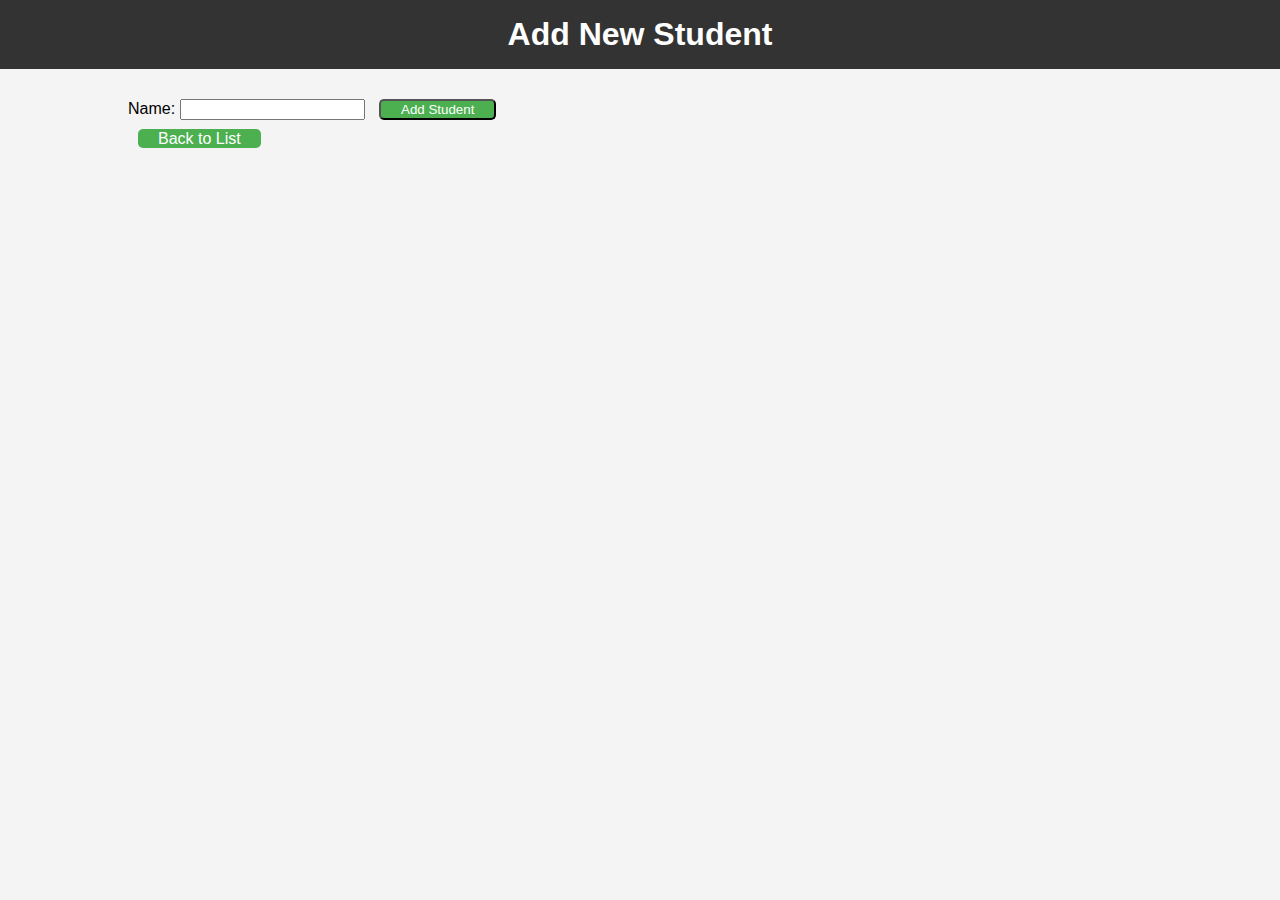
<file: src/main/resources/templates/index.html>
<!DOCTYPE html>
<html lang="en">
<head>
    <meta charset="UTF-8">
    <meta name="viewport" content="width=device-width, initial-scale=1.0">
    <title>Add New Student</title>
    <style>
        /* General page styling */
        body {
            font-family: Arial, sans-serif;
            margin: 0;
            padding: 0;
            background-color: #f4f4f4;
        }

        header {
            background-color: #333;
            color: white;
            padding: 1rem;
            text-align: center;
        }

        h1 {
            margin: 0;
        }

        .container {
            width: 80%;
            margin: 0 auto;
            padding: 20px;
        }

        .table {
            width: 100%;
            border-collapse: collapse;
            margin-top: 20px;
        }

        .table th, .table td {
            padding: 10px;
            border: 1px solid #ddd;
            text-align: left;
        }

        .button {
            background-color: #4CAF50;
            color: white;
            padding: 1px 20px;
            text-decoration: none;
            border-radius: 5px;
            margin: 10px;
        }

        .button:hover {
            background-color: #45a049;
        }
    </style>
</head>
<body>
<header>
    <h1>Add New Student</h1>
</header>

<div class="container">
    <form action="/persons" method="POST">
        <label for="name">Name:</label>
        <input type="text" id="name" name="name" required>
        <button type="submit" class="button">Add Student</button>
    </form>

    <a href="/persons" class="button">Back to List</a>
</div>

<script >
    document.addEventListener("DOMContentLoaded", function() {
        console.log("Page Loaded!");
    });
</script>
</body>
</html>
</file>
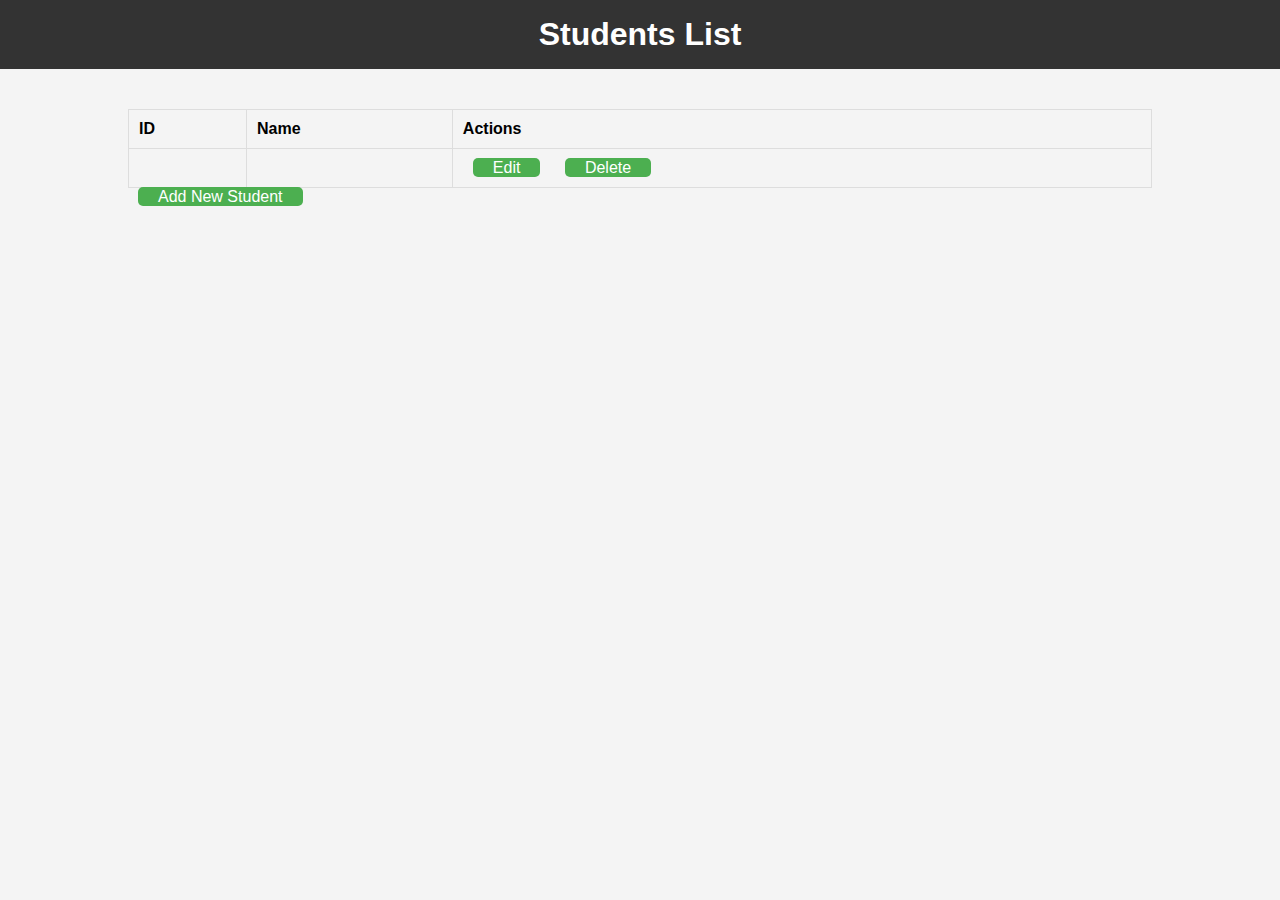
<file: src/main/resources/templates/list.html>
<!DOCTYPE html>
<html lang="en" xmlns:th="http://www.w3.org/1999/xhtml">
<head>
  <meta charset="UTF-8">
  <meta name="viewport" content="width=device-width, initial-scale=1.0">
  <title>Students List</title>
  <style>
    /* General page styling */
    body {
      font-family: Arial, sans-serif;
      margin: 0;
      padding: 0;
      background-color: #f4f4f4;
    }

    header {
      background-color: #333;
      color: white;
      padding: 1rem;
      text-align: center;
    }

    h1 {
      margin: 0;
    }

    .container {
      width: 80%;
      margin: 0 auto;
      padding: 20px;
    }

    .table {
      width: 100%;
      border-collapse: collapse;
      margin-top: 20px;
    }

    .table th, .table td {
      padding: 10px;
      border: 1px solid #ddd;
      text-align: left;
    }

    .button {
      background-color: #4CAF50;
      color: white;
      padding: 1px 20px;
      text-decoration: none;
      border-radius: 5px;
      margin: 10px;
    }

    .button:hover {
      background-color: #45a049;
    }
    </style>
</head>
<body>
<header>
  <h1>Students List</h1>
</header>

<div class="container">
  <table class="table">
    <thead>
    <tr>
      <th>ID</th>
      <th>Name</th>
      <th>Actions</th>
    </tr>
    </thead>
    <tbody>
    <tr th:each="person : ${persons}">
      <td th:text="${person.id}"></td>
      <td th:text="${person.name}"></td>
      <td>
        <a th:href="@{/persons/update/{id}(id=${person.id})}" class="button">Edit</a>
        <a th:href="@{/persons/delete/{id}(id=${person.id})}" class="button">Delete</a>
      </td>
    </tr>
    </tbody>
  </table>

  <a href="/persons/create" class="button">Add New Student</a>
</div>

<script >
  document.addEventListener("DOMContentLoaded", function() {
    console.log("Page Loaded!");
  });
</script>
</body>
</html>
</file>
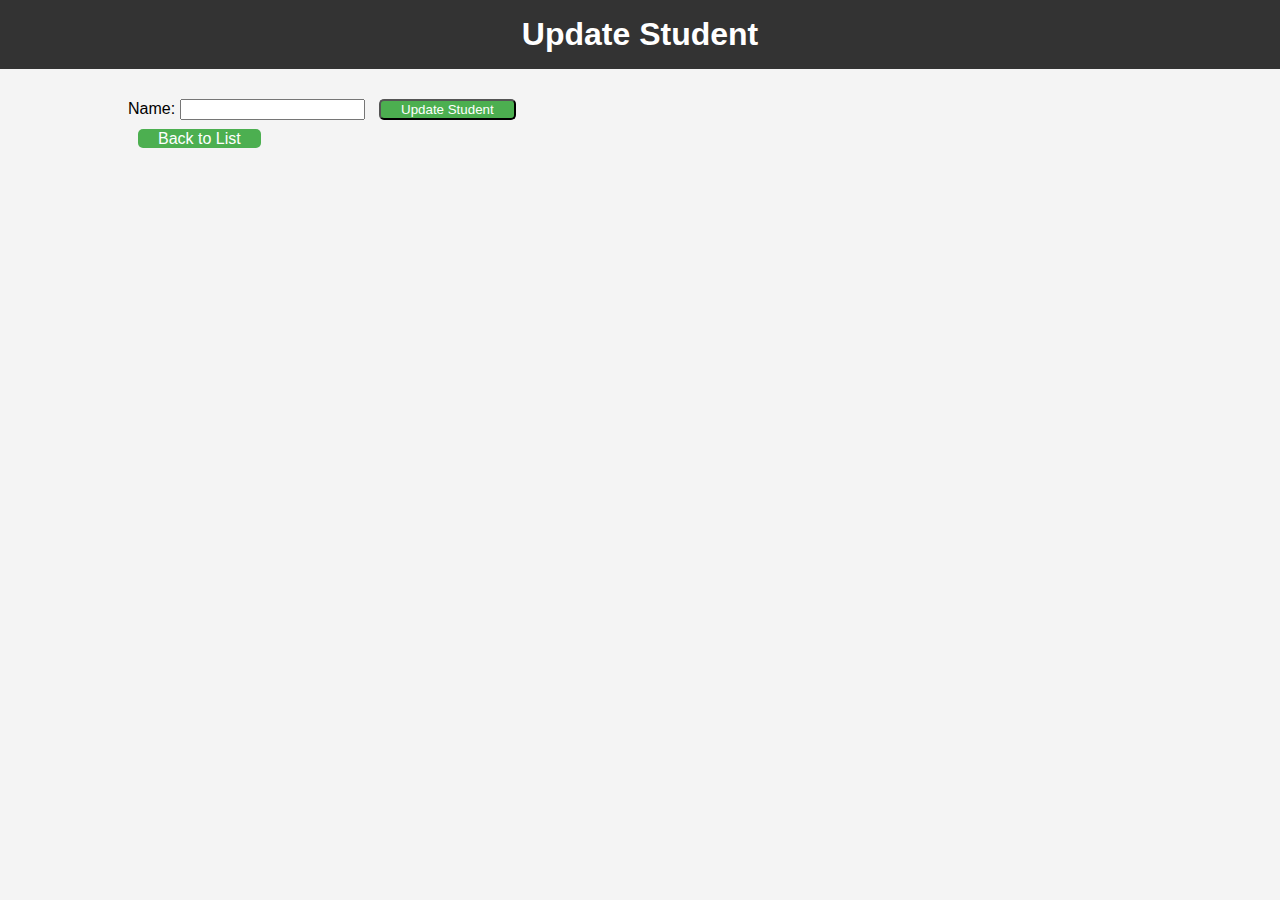
<file: src/main/resources/templates/update.html>
<!DOCTYPE html>
<html lang="en" xmlns:th="http://www.thymeleaf.org">
<head>
    <meta charset="UTF-8">
    <meta name="viewport" content="width=device-width, initial-scale=1.0">
    <title>Update Student</title>
    <style>
        /* General page styling */
        body {
            font-family: Arial, sans-serif;
            margin: 0;
            padding: 0;
            background-color: #f4f4f4;
        }

        header {
            background-color: #333;
            color: white;
            padding: 1rem;
            text-align: center;
        }

        h1 {
            margin: 0;
        }

        .container {
            width: 80%;
            margin: 0 auto;
            padding: 20px;
        }

        .table {
            width: 100%;
            border-collapse: collapse;
            margin-top: 20px;
        }

        .table th, .table td {
            padding: 10px;
            border: 1px solid #ddd;
            text-align: left;
        }

        .button {
            background-color: #4CAF50;
            color: white;
            padding: 1px 20px;
            text-decoration: none;
            border-radius: 5px;
            margin: 10px;
        }

        .button:hover {
            background-color: #45a049;
        }
        </style>
</head>
<body>
<header>
    <h1>Update Student</h1>
</header>

<div class="container">
    <form th:action="@{/students/{id}(id=${student.id})}" method="post">
        <input type="hidden" name="_method" value="PUT">

        <label for="name">Name:</label>
        <input type="text" id="name" name="name" th:value="${student.name}" required>

        <button type="submit" class="button">Update Student</button>
    </form>

    <a href="/students" class="button">Back to List</a>
</div>

<script >
    document.addEventListener("DOMContentLoaded", function() {
        console.log("Page Loaded!");
    });
</script>
</body>
</html>
</file>
